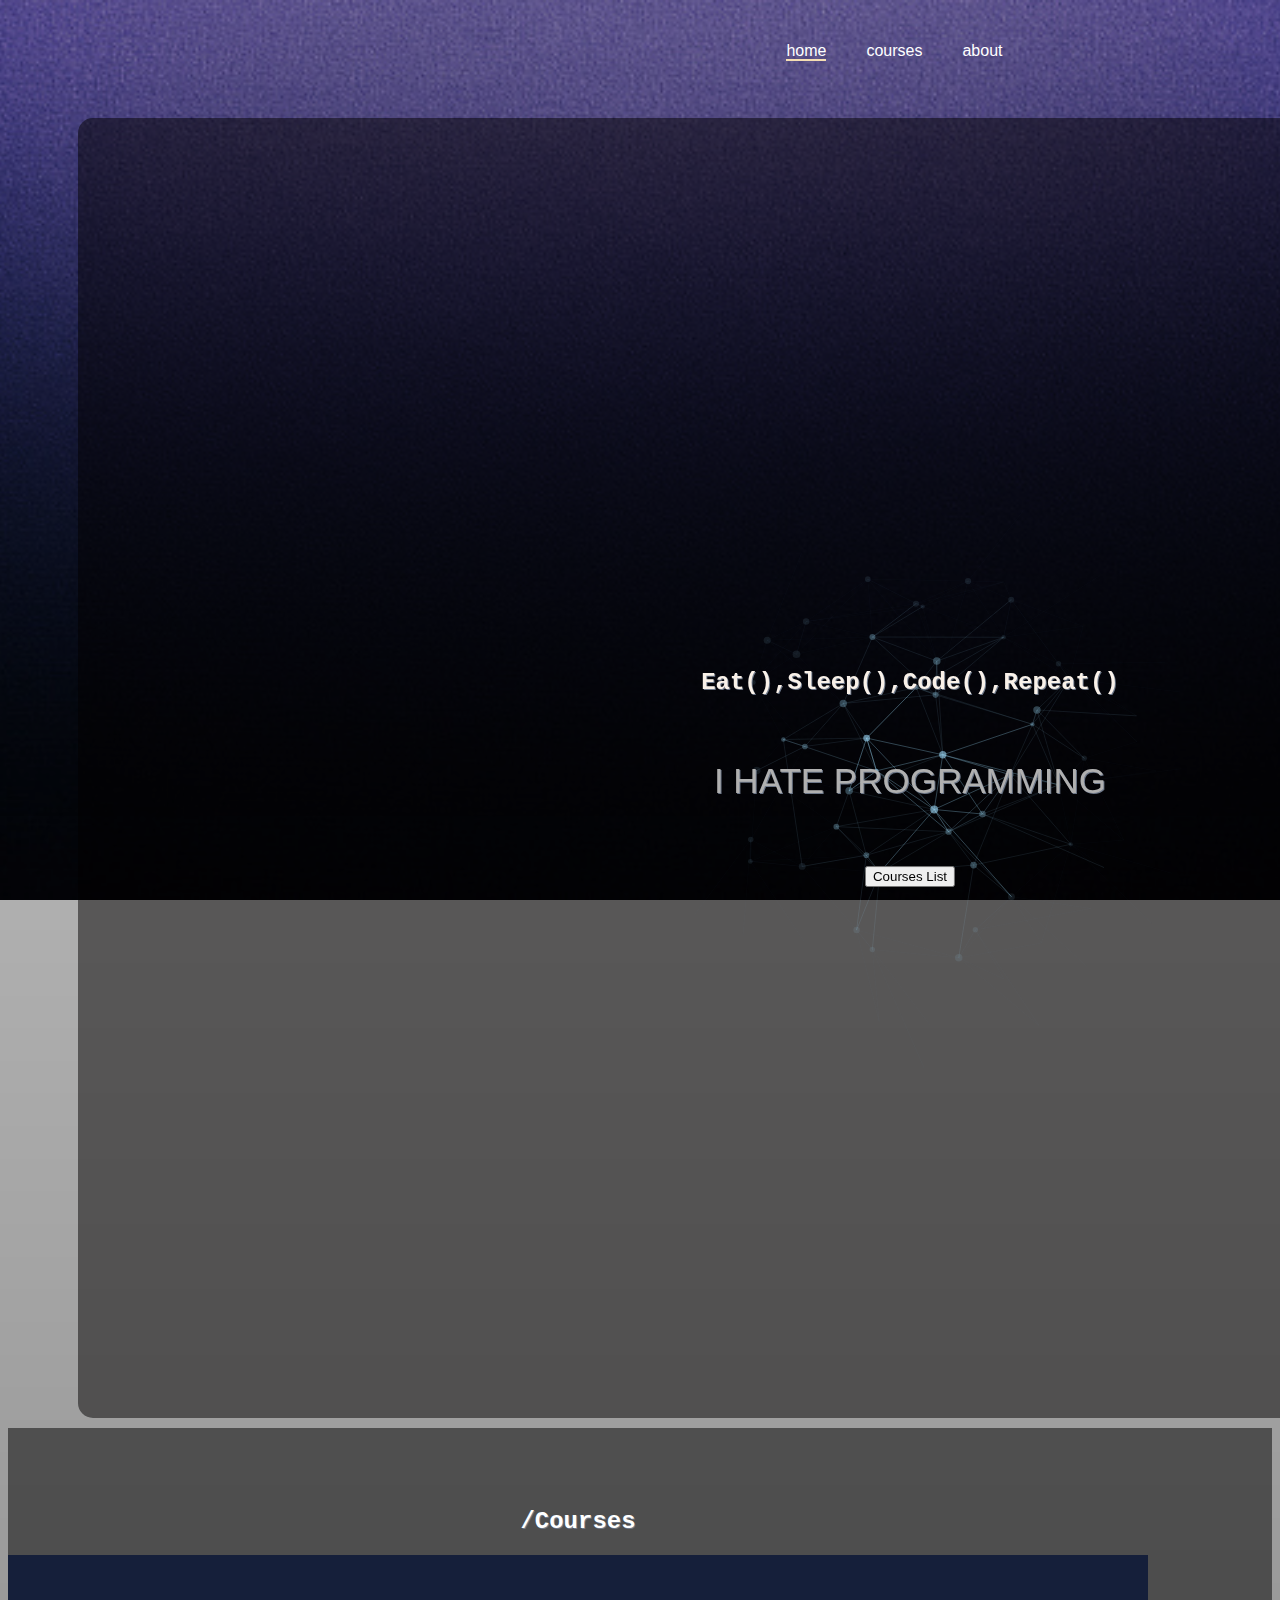
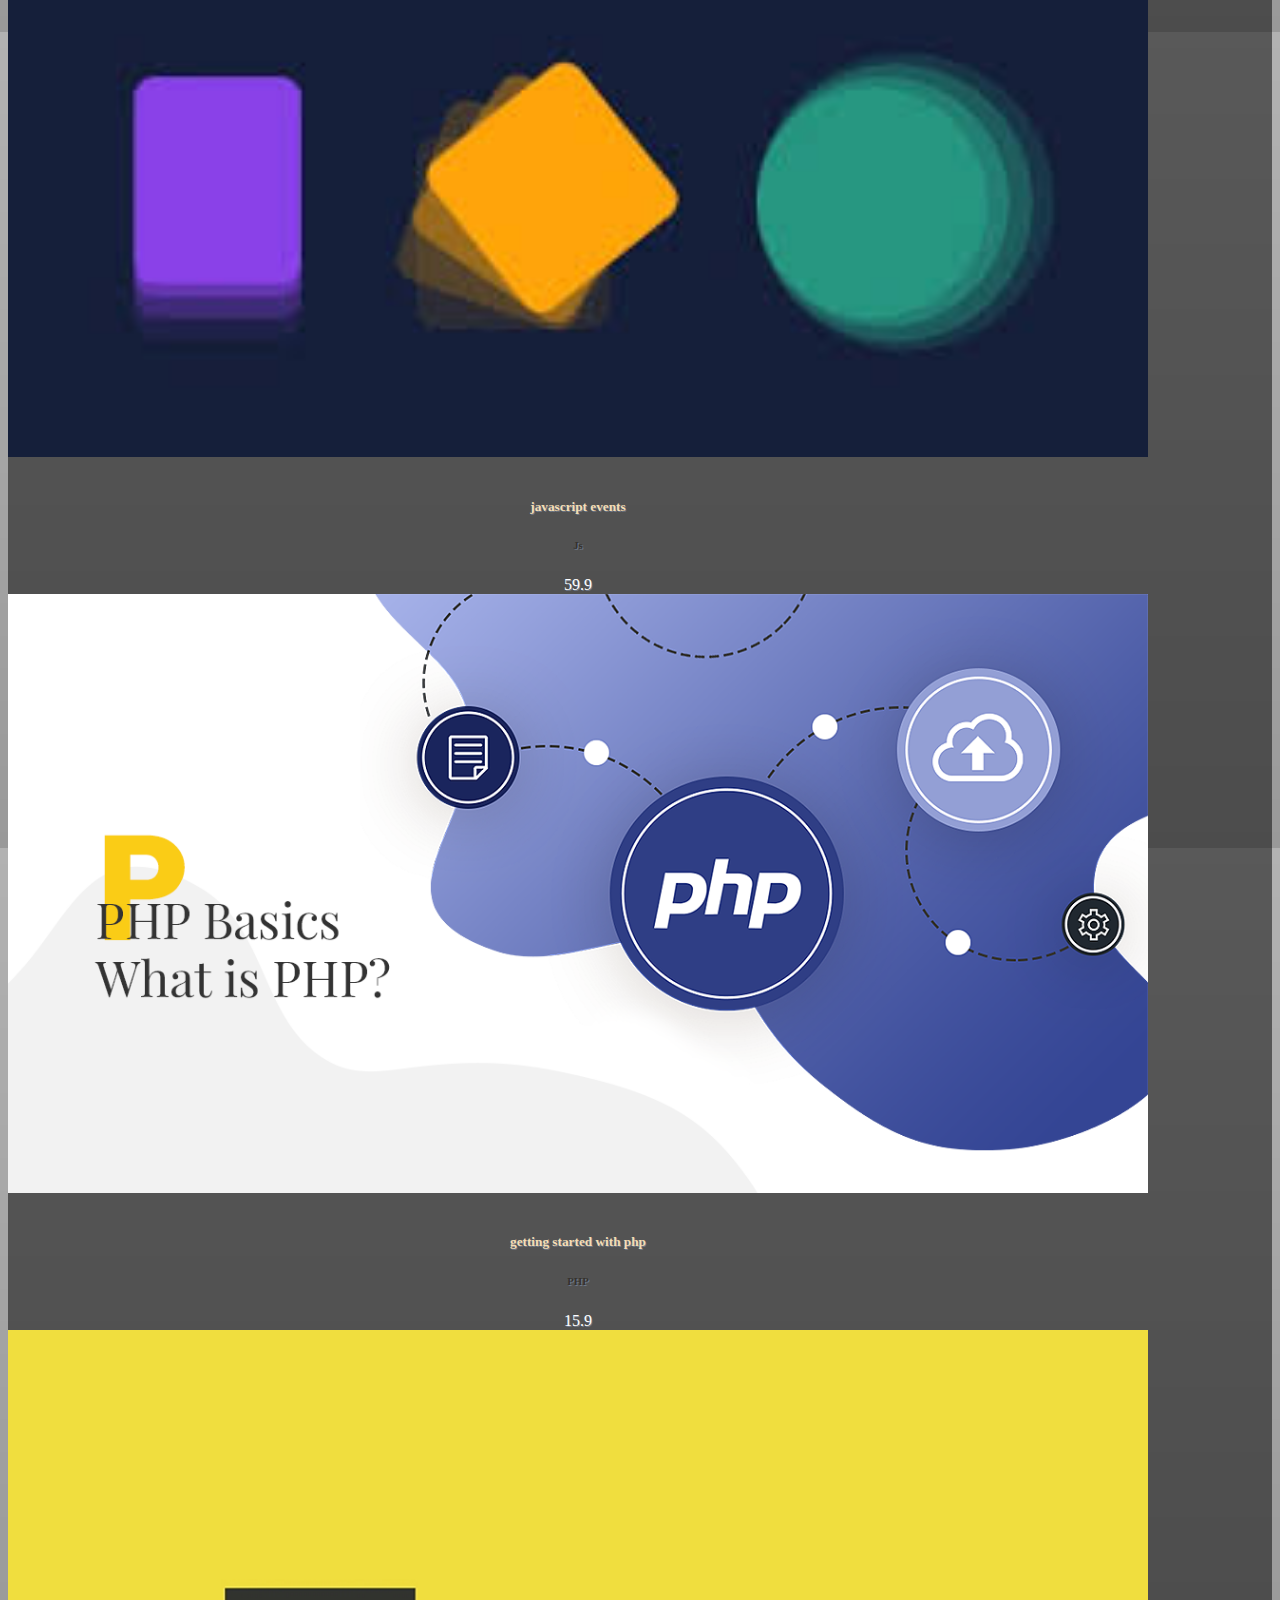
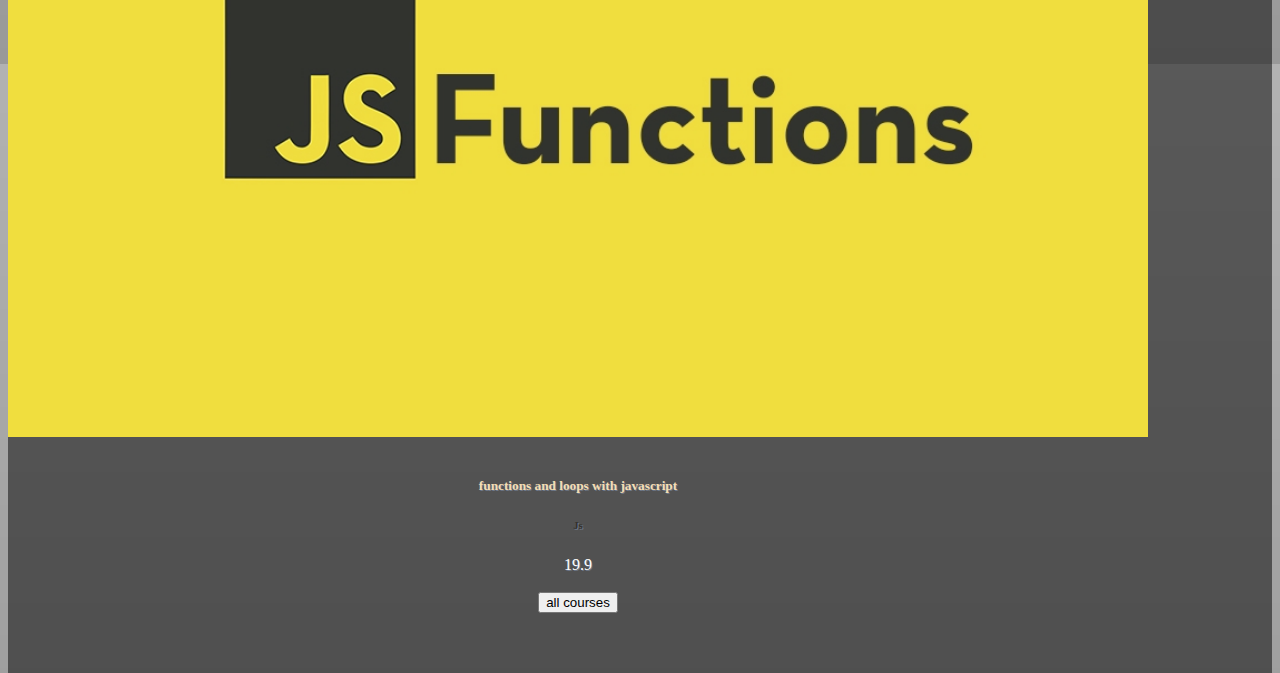
<file: home.html>
<!DOCTYPE html>
<html lang="en">

<head>
    <meta charset="UTF-8">
    <meta http-equiv="X-UA-Compatible" content="IE=edge">
    <meta name="viewport" content="width=device-width, initial-scale=1.0">
    <title>Document</title>
    <link rel="stylesheet" href="home.css">
    <link href="https://cdn.jsdelivr.net/npm/bootstrap@5.2.3/dist/css/bootstrap.min.css" rel="stylesheet"
        integrity="sha384-rbsA2VBKQhggwzxH7pPCaAqO46MgnOM80zW1RWuH61DGLwZJEdK2Kadq2F9CUG65" crossorigin="anonymous">


    <script src='https://www.marcoguglie.it/Codepen/AnimatedHeaderBg/demo-1/js/EasePack.min.js'></script>
    <script src='https://www.marcoguglie.it/Codepen/AnimatedHeaderBg/demo-1/js/rAF.js'></script>
    <script src='https://www.marcoguglie.it/Codepen/AnimatedHeaderBg/demo-1/js/TweenLite.min.js'></script>
</head>

<body>
    <nav class="nav">
        <div>
            <ul>
                <li><a href="home.html"><b>home</b></a></li>
                <li><a href="courses.html">courses</a></li>
                <li><a href="">about</a></li>


            </ul>
        </div>
    </nav>

    <div class="home">




        <div class="header-text" id="header-text">

            <canvas id="demo-canvas"></canvas>
            <div class="main-title">
                <h2>
                    Eat(),Sleep(),Code(),Repeat()
                </h2>
                <h3 class="thin">I HATE PROGRAMMING</h3>
                <button class="btn btn-outline-secondary" onclick="location.href='courses.html'">Courses List</button>
            </div>
        </div>

        <div class="transparent">
            <div class="container">
                <div class="row mt-4 elements">
                    <h2 class="text-center mb-4">/Courses</h2>
                    <div class="col-4">
                        <div class="w-100 text-center" id="firstCarousel">
                            <img width="100%" src="cssAnimation.png" alt="">
                            <h5>javascript events</h5>
                            <h6> Js</h6>
                            <span>59.9</span>
                        </div>
                    </div>
                    <div class="col-4">
                        <div class="w-100 text-center" id="secondCarousel">
                            <img width="100%" height="70%" src="phpBasics.png">
                            <h5>getting started with php</h5>
                            <h6> PHP</h6>
                            <span>15.9</span>
                        </div>

                    </div>
                    <div class="col-4">
                        <div class="w-100 text-center" id="thirdCarousel">
                            <img width="100%" height="70%" src="javascriptFunctions2.png" alt="">
                            <h5>functions and loops with javascript</h5>
                            <h6> Js</h6>
                            <span>19.9</span>
                        </div>
                    </div><br>
                    <div class="text-center">
                        <button class="btn btn-outline-secondary" onclick="location.href='courses.html'">all
                            courses</button>
                    </div>
                </div>
            </div>
        </div>

    </div>


    <script src="courses.js"></script>

    <script src="home.js"></script>

</body>

</html>
</file>
<file: home.css>
.nav li {
    display: inline;

}

nav {

    float: right;
    width: 100%;
    margin-top: 0px;

}

ul {
    list-style-type: none;

    overflow: hidden;

    padding-left: 60%;
}

li {
    float: left;


}

li a {
    display: block;
    color: white;
    text-align: center;
    padding: 18px 20px;
    text-decoration: none;
    font-family: "Montserrat", sans-serif;
    font-weight: 500;
    font-size: 16px;

}

b {
    color: white;
    border-bottom: 2px solid wheat;
    font-weight: normal;

}

a:hover {
    background-color: wheat;
    color: black;
}

b:hover {
    background-color: wheat;
    color: black;
}

.home {
    padding-top: 100px;
    height: 700px;
    text-align: center;
    text-align: center;


    color: black;
    text-shadow: 1px 1px #6E7889;

}

body {
    background: linear-gradient(rgba(0, 0, 0, 0.3), rgba(0, 0, 0, 0.4)),
        url(./back.jpeg)center/cover fixed no-repeat;
}

#header-text {

    color: wheat;
    font-family: "Anton", sans-serif;
    font-weight: bolder;
    animation-name: fadeInDown;
    animation-duration: 2s;
    background-color: rgba(0.5, 0, 0, 0.5);
    padding: 200px;
    border-radius: 15px;
    margin: 10px 70px;


}

img {
    margin: 0px 0px 15px 0px;
}

h5 {
    color: wheat;
}

h6 {
    color: rgb(53, 50, 46);
}


h2 {
    font-family: 'Courier New', Courier, monospace;
}



h3 {
    padding: 30px;

    text-align: center;
    color: #B0B0B0;
    font-size: 35px;
    font-family: "Montserrat", sans-serif;
}

.container {
    max-width: 1140px;
}

.transparent {
    background-size: cover;
    text-align: center;
    background: linear-gradient(rgba(0, 0, 0, 0.5), rgba(0, 0, 0, 0.5)),
        url(./unplash.jpeg)center/cover fixed no-repeat;
    padding: 60px 0;
    color: white;

}




/* Header */
.header-text {
    position: relative;
    width: 100%;
    background: #333;
    overflow: hidden;
    background-size: cover;
    background-position: center center;
    z-index: 1;
}

#header-text {
    background-image: url("https://www.marcoguglie.it/Codepen/AnimatedHeaderBg/demo-1/img/demo-1-bg.jpg");
}

.main-title {
    position: absolute;
    margin: 0;
    padding: 0;
    color: #f9f1e9;
    text-align: center;
    top: 50%;
    left: 50%;
    -webkit-transform: translate3d(-50%, -50%, 0);
    transform: translate3d(-50%, -50%, 0);
}

.demo-1 .main-title {
    text-transform: uppercase;
    font-size: 4.2em;
    letter-spacing: 0.1em;
}

.main-title .thin {
    font-weight: 200;
}

@media only screen and (max-width: 768px) {
    .demo-1 .main-title {
        font-size: 3em;
    }
}
</file>
